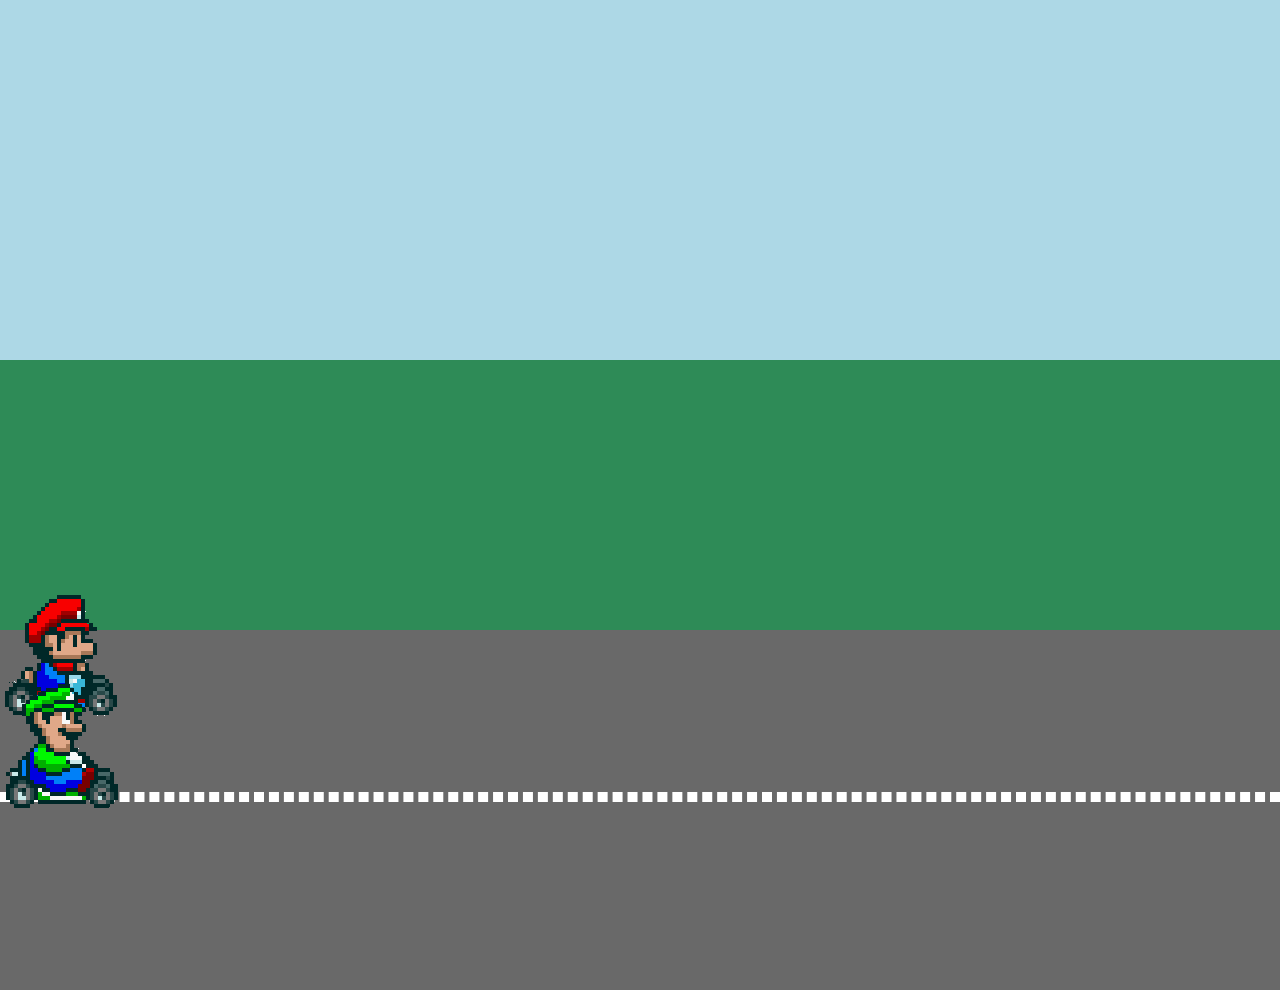
<file: src/mario/index.html>
<!DOCTYPE html>
<html>
<head>
<meta charset="UTF-8">
<title>Title of the document</title>
<link rel="stylesheet" href="../../public/css/mario.css" />
</head>

<body>

    <div class="sky"></div>
    <div class="grass"></div>
    <div class="road">
        <div class="line"></div>
        <img class="mario" src="../../public/img/mario.png" />
        <img class="luigi" src="../../public/img/luigi.png" />
    </div>

</body>

</html>
</file>
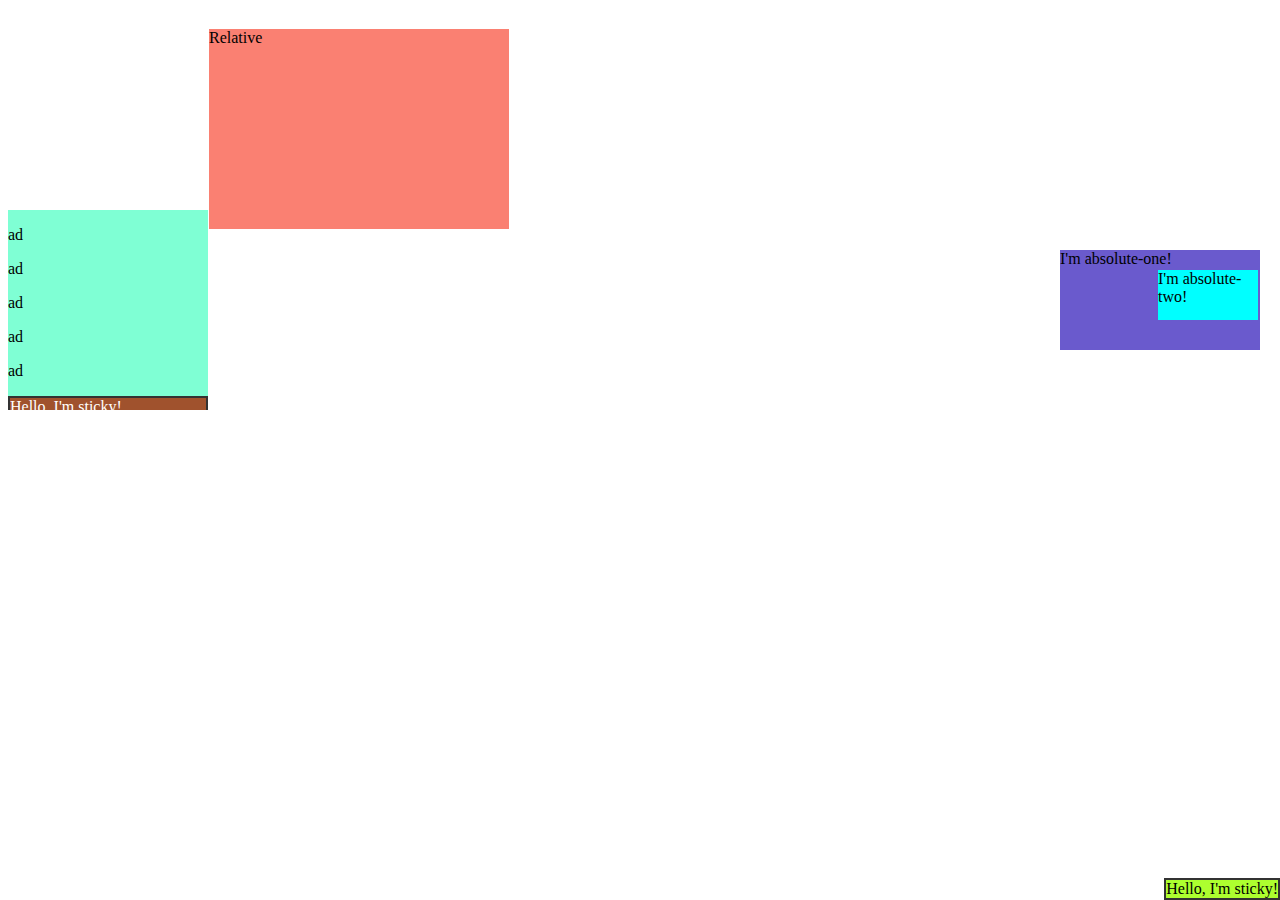
<file: src/position/index.html>
<!DOCTYPE html>
<html>
<head>
<meta charset="UTF-8">
<title>Title of the document</title>
<link rel="stylesheet" href="../../public/css/position.css" />
</head>

<body>

    <div class="wrapper">
        Relative
        <div class="fixed">Hello, I'm sticky!</div>
    </div>

    <div class="absolute-one">
        I'm absolute-one!
        <div class="absolute-two">
            I'm absolute-two!
        </div>

    </div>

    <div class="sticky-wrapper">
        <p>ad</p>
        <p>ad</p>
        <p>ad</p>
        <p>ad</p>
        <p>ad</p>
        <div class="sticky">Hello, I'm sticky!</div>
        <p>ad</p>
        <p>ad</p>
        <p>ad</p>
        <p>ad</p>
        <p>ad</p>
        <p>ad</p>
        <p>ad</p>
        <p>ad</p>
        

    </div>

</body>

</html>
</file>
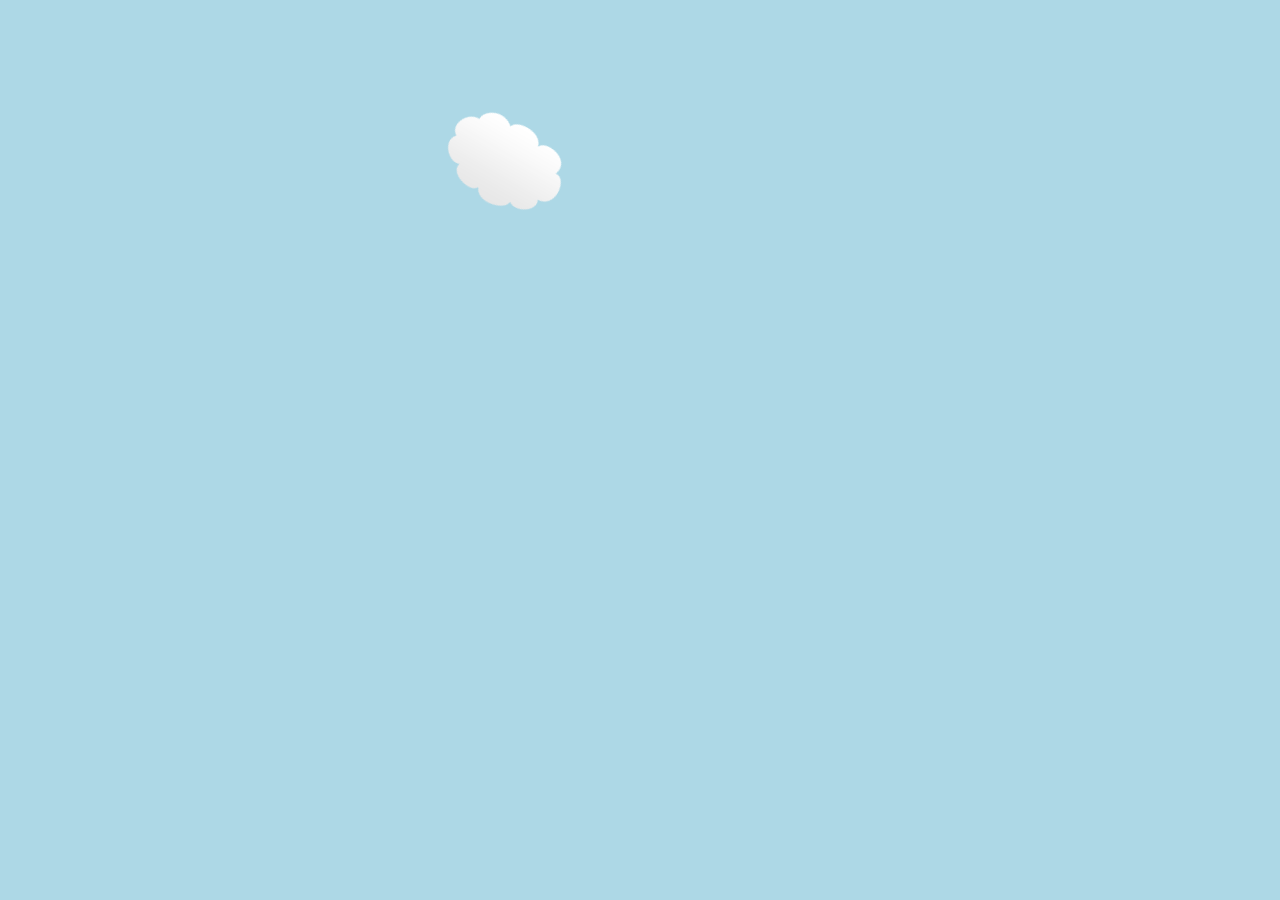
<file: src/transform/index.html>
<!DOCTYPE html>
<html>
<head>
<meta charset="UTF-8">
<title>Title of the document</title>
<link rel="stylesheet" href="../../public/css/transform.css" />
</head>

<body>

    <div class="wrapper">

        <img src="../../public/img/cloud.png" />

    </div>

</body>

</html>
</file>
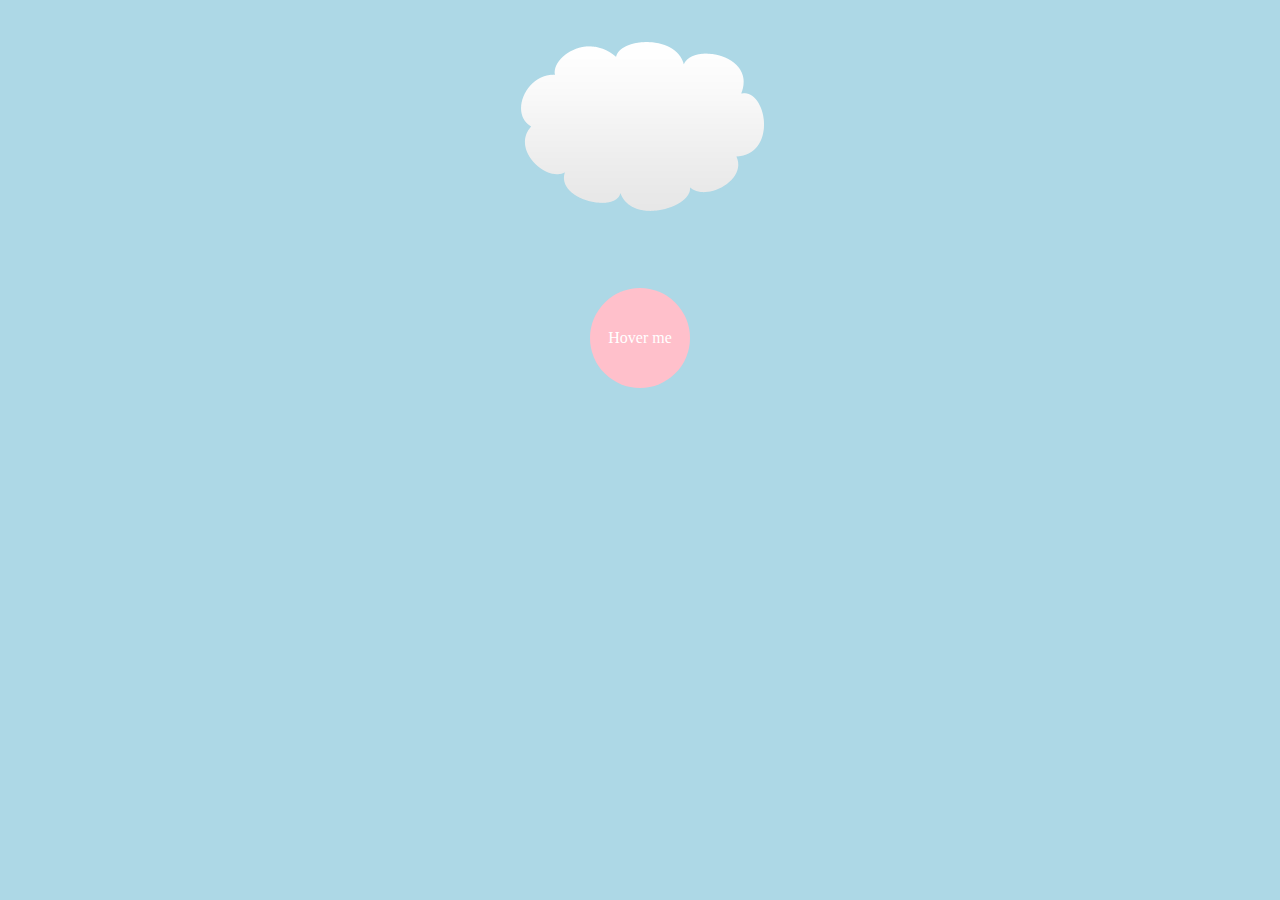
<file: src/transition/index.html>
<!DOCTYPE html>
<html>
<head>
<meta charset="UTF-8">
<title>Title of the document</title>
<link rel="stylesheet" href="../../public/css/transition.css" />
</head>

<body>

    <div class="wrapper">

        <img src="../../public/img/cloud.png" />

        <div class="circle">Hover me</div>

    </div>

</body>

</html>
</file>
<file: public/css/mario.css>
html, body {
    height: 100%;
    width: 100%;
    overflow: hidden;
    margin: 0;
}

.grass, .sky, .road {
    position: relative;
    width: 100%;
}

.sky {
    box-sizing: border-box;
    background: lightblue;
    height: 40%;
}

.grass {
    background: seagreen;
    height: 30%;
}

.road {
    background: dimgrey;
    height: 40%;
    box-sizing: border-box;
    position: absolute;
}

.line {
    box-sizing: border-box;
    height: 0;
    border: 5px dashed #fff;
    position: absolute;
    top: 45%;
    width: 100%;
}

.mario {
    position: absolute;
    top: -40px;
    left: 0;
    /* animation-name: drive;
    animation-duration: 3s;
    animation-fill-mode: both;
    animation-iteration-count: infinite; */
}

.luigi {
    position: absolute;
    top: 50px;
    left: 0;
    /* animation-name: drive;
    animation-duration: 5s;
    animation-fill-mode: both;
    animation-iteration-count: infinite;
    transform: rotateY(180deg);
    animation-direction: reverse; */
}

@keyframes drive {
    from{ transform: translateX(-150px) }
    to{ transform: translateX(1500px) }
}
</file>
<file: public/css/position.css>
.wrapper {
    position: relative;
    top: 20px;
    left: 200px;
    background: salmon;
    border: 1px solid white;
    width: 300px;
    height: 200px;
}

.fixed {
    position: fixed;
    bottom: 0;
    right: 0;
    background: greenyellow;
    border: 2px solid #333;
}

.absolute-one {
    position: absolute;
    top: 250px;
    right: 20px;
    background: slateblue;
    width: 200px;
    height: 100px;
}

.absolute-two {
    position: absolute;
    top: 20px;
    right: 2px;
    width: 100px;
    height: 50px;
    background: aqua;
}

.sticky-wrapper {
    position: relative;
    background: aquamarine;
    width: 200px;
    height: 200px;
    overflow: scroll;
}

.sticky {
    position: sticky;
    top: 0;
    border: 2px solid #333;
    background: sienna;
    color: #fff;
}
</file>
<file: public/css/transform.css>
body {
    background-color: lightblue;
    text-align: center;
}

.wrapper {
    width: 100%;
    padding: 20px;
    box-sizing: border-box;
}

img {
    transform: rotateZ(30deg) translateX(-100px) translateY(100px) scale(0.5);
}
</file>
<file: public/css/transition.css>
body {
    background-color: lightblue;
    text-align: center;
}

.wrapper {
    width: 100%;
    padding: 20px;
    box-sizing: border-box;
}

img {
    
}

.circle {
    width: 100px;
    padding: 50px 0;
    border-radius: 50px;
    background: pink;
    margin: 60px auto;
    color: white;
    cursor: pointer;
    line-height: 0;
    transition: background 1s, transform 1s 1s ease-in-out;
}

.circle:hover {
    background: salmon;
    transform: rotate(360deg);
}
</file>
